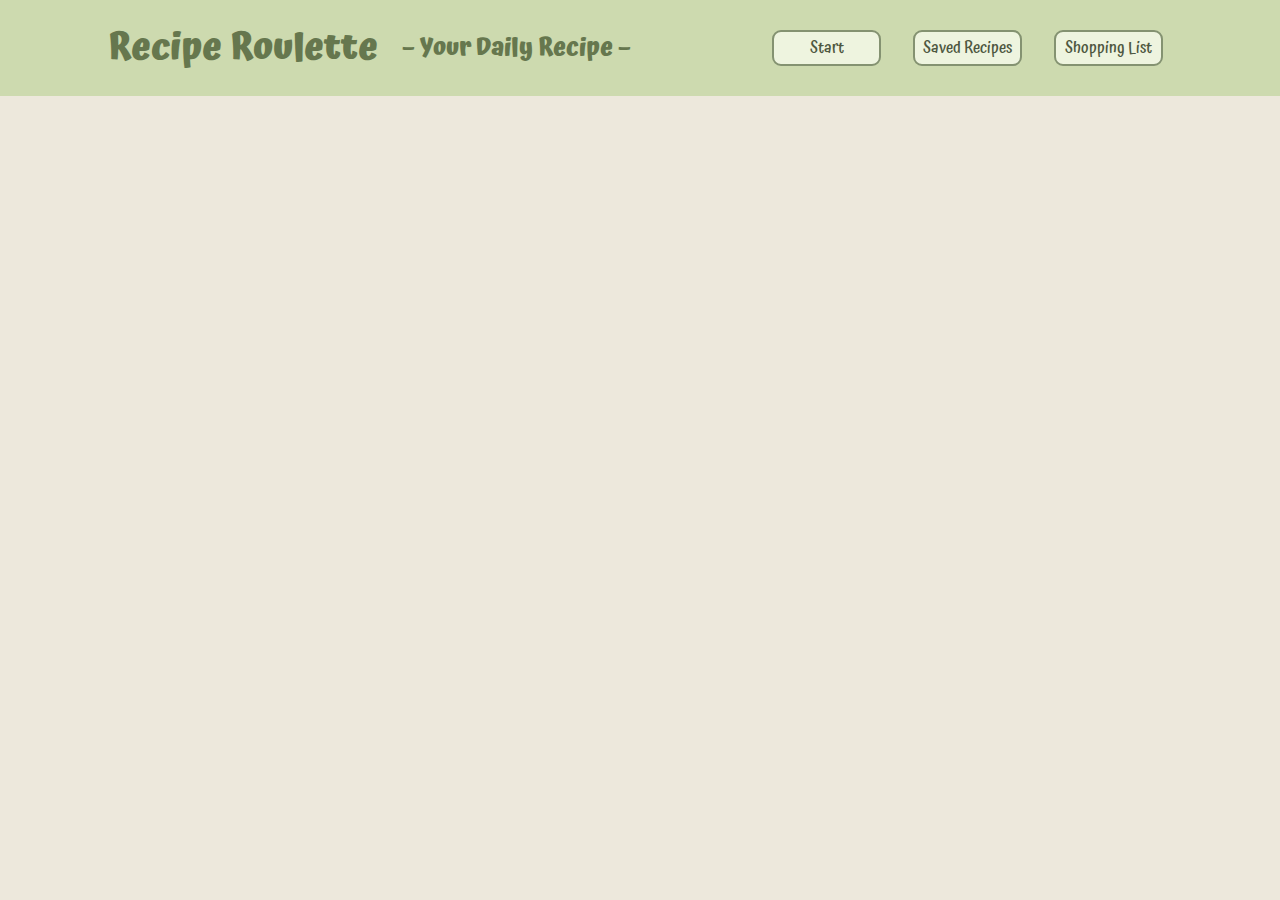
<file: index.html>
<!DOCTYPE html>
<html lang="en">
  <head>
    <link rel="manifest" href="manifest.json">
    <meta charset="UTF-8" />
    <meta name="viewport" content="width=device-width, initial-scale=1.0" />
    <link rel="preconnect" href="https://fonts.googleapis.com" />
    <link rel="preconnect" href="https://fonts.gstatic.com" crossorigin />
    <link
      href="https://fonts.googleapis.com/css2?family=Atma:wght@300;400;500;600;700&display=swap"
      rel="stylesheet" />
    <link rel="stylesheet" href="css/style.css" />
    <link rel="shortcut icon" href="favicon.ico" type="image/x-icon" />
    <script type="module" src="js/app.js"></script>
    <title>Recipe Roulette</title>
  </head>

  <body>
    <div id="content-container">

      <header>
        <div id="page-title">
          <h1>Recipe Roulette</h1>
          <h2>– Your Daily Recipe –</h2>
        </div>
        <div id="btn-wrapper">
          <button class="btn-start">Start</button>
          <button id="btn-saved-recipes">Saved Recipes</button>
          <button id="btn-shopping-list">Shopping List</button>
          <button class="btn-install">Install</button>
        </div>
      </header>

      <div id="content-wrapper">
        <div id="content-output"></div>
        <div id="db-area" class="area-passive"></div>
      </div>

    </div>
  </body>
</html>
</file>
<file: css/style.css>
.atma-medium {
  font-family: 'Atma', system-ui;
  font-weight: 500;
  font-style: normal;
}

html {
  height: 100%;
}

body {
  max-width: 80rem;
  height: 100%;
  margin: 0 auto;
  border-radius: 5px;
  font-family: Verdana, Geneva, sans-serif;
  color: rgb(25, 29, 21);  
  font-size: 0.9rem;
}


#content-container {
  background-color: #ede8dc;
  height: 100%;
  width: 100%;
  display: flex;
  flex-direction: column;
}

h1,
h2,
h3,
h4 {
  font-family: 'Atma';
  color: rgb(102, 119, 78);
}

h3 {
  font-size: 1.7rem;
  text-align: center;
  margin: 0;
}

button {
  border-style: solid;
}

#content-wrapper {
  position: relative;
  background-color: #ede8dc;
}

#content-output {
  margin-top: 2.5rem;
  padding: 0 6rem 0 6rem;
}

/* ---------------------- HEADER ---------------------- */
header {
  display: flex;
  justify-content: space-evenly;
  align-self: center;
  max-height: 6rem;
  width: 100%;
  background-color: #cddaaf;
}

#page-title {
  display: flex;
  align-items: center;
}

h1 {
  font-size: 2.3rem;
  margin-left: 0.4rem;
}

h2 {
  font-size: 1.5rem;
  margin: 0 1.5rem;
}

#btn-wrapper {
  display: flex;
  flex-direction: row;
  justify-content: center;
  align-items: center;
}

button:hover, input:hover {
  cursor: pointer;
}

#btn-wrapper button, .area-active button {
  width: 6.8rem;
  height: 2.3rem;
  margin: 0 1rem 0 1rem;
  padding: 0;
  font-family: 'Atma';
  font-size: 1rem;
  font-weight: 500;
  color: rgb(78, 88, 65);
  background-color: #f3f8e6db;
  border-radius: 9px;
  border-color: rgb(132, 146, 113);
}


/* ---------------------- FILTER AREA ---------------------- */
#filter-area {
  margin-top: 7rem;
  text-align: center;
}

#filter-div h3 {
  text-align: center;
  margin-bottom: 2rem;
}

#filter-div label {
  margin-left: 1rem;
}

#filter-div select {
  margin-right: 1rem;
}

#filter-btn-wrapper {
  margin: 4rem 0 0 0;
  display: flex;
  flex-direction: row;
  justify-content: center;
}

#filter-btn-wrapper button {
  width: 8rem;
  margin: 0 1rem 0 1rem;
  padding: 0.5rem;
  font-family: 'Atma';
  font-size: 1rem;
  font-weight: 500;
  color: rgb(66, 75, 56);
  background-color: rgb(214, 224, 201);
  border-radius: 1rem;
  border-color: rgb(125, 135, 115);
}

/* ---------------------- RECIPE OUTPUT ---------------------- */

.recipe-container {
  display: grid;
  grid-template-columns: 0.7fr 1.3fr;
  grid-template-rows: 0.7fr 1fr 0.1fr;
  gap: 0.6rem 3rem;
  grid-auto-flow: row;
  grid-template-areas:
    'img info-box'
    'ingredients-box instructions-box'
    'btns-box btns-box';
  margin: 1rem 4rem;
  background-color: #ede8dc;
}

.recipe-container h3{
  font-size: 30px;
}

.recipe-container h4{
  font-size: 22px;
  margin: 0 0 0.5rem 0;
}

.recipe-img {
  width: 310px;
  height: 310px;
  grid-area: img;
}

.recipe-img img {
  border-radius: 6px;
}

.info-box {
  display: grid;
  grid-template-columns: 1fr;
  grid-template-rows: 0.1fr 1.9fr;
  gap: 0px 0px;
  grid-auto-flow: row;
  grid-template-areas:
    'info-title'
    'info';
  grid-area: info-box;
}

.info-title {
  grid-area: info-title;

}

.info-title h3 {
  text-align: left;
}

.infos {
  grid-area: info;
}

.ingredients-box {
  display: grid;
  grid-template-columns: 1fr;
  grid-template-rows: 0.1fr 1.9fr;
  gap: 0px 0px;
  grid-auto-flow: row;
  grid-template-areas:
    'ingredients-title'
    'ingredients';
  grid-area: ingredients-box;;
}

.ingredients-title {
  grid-area: ingredients-title;
}

.ingredients {
  grid-area: ingredients;
}

.ingredients table {
  width: 310px;
}

.ingredients td:nth-of-type(3)  {
  display: flex;
  position: relative;
  z-index: 0;
  justify-content: flex-end;
  padding: 0;
}

.ingredients button {
  display: block;
  border: solid 0.1rem rgb(73, 82, 61);
  border-radius: 4px;
  padding: 1px 1px 0 1px;
  background-color: rgb(201, 209, 189);
}

.ingredients img {
  height: 14px;
}

.instructions-box {
  display: grid;
  grid-template-columns: 1fr;
  grid-template-rows: 0.1fr 1.9fr;
  gap: 0px 0px;
  grid-auto-flow: row;
  grid-template-areas:
    'instructions-title'
    'instructions';
  grid-area: instructions-box;
}

.instructions-title {
  grid-area: instructions-title;
}

.instructions {
  grid-area: instructions;
}

.instructions ol{
  padding-left: 1.5rem;
  margin-top: 0;
}

.instructions li{
  margin-bottom: 0.6rem;
}

.btns-box {
  display: grid;
  grid-template-columns: 1fr;
  grid-template-rows: 1fr;
  gap: 0px 0px;
  grid-auto-flow: row;
  grid-template-areas:
    'btns-wrapper';
  grid-area: btns-box;
  align-content: center;
}

.btns-wrapper{
  display: flex;
  flex-direction: row;
  justify-content: center;
  background-color: #ede8dc;
  border: none;
  grid-area: btns-wrapper;
}

.btns-wrapper button {
  width: 8.7rem;
  margin: 0 1rem 0 1rem;
  padding: 0.2rem;
  font-family: 'Atma';
  font-size: 0.9rem;
  font-weight: 500;
  color: rgb(66, 75, 56);
  background-color: rgb(214, 224, 201);
  border-radius: 0.6rem;
  border-color: rgb(125, 135, 115);
}
/* ---------------------- SAVED RECIPES & SHOPPING LIST ---------------------- */

#data-output{
  display: flex;
  flex-direction: column;
  align-items: center;
  width: 100%;
}


#data-output table {
  width: 80%;
  margin-top: 2.5rem;
}

.saved-recipe-title {
  font-weight: 600;
}

.saved-recipe-title:hover {
  cursor: pointer;
  color: rgb(102, 119, 78);
}

#data-output .ingredients-table {
  width: 50%;
  margin-top: 2.5rem;
}

#data-output label {
  margin-left: 1rem;
}

#recipes-output table td:nth-of-type(2) {
  margin: 0 10rem;
}

td button {
  color: rgb(66, 75, 56);
  background-color: rgb(214, 224, 201);
  border-radius: 0.3rem;
  border-color: rgb(125, 135, 115);
}


/* ---------------------- AREA ACTIVE-PASSIVE ---------------------- */

.area-active {
  position: fixed;
  z-index: 100;
  top: 20%;
  left:calc(50% - 17.5rem);
	bottom:0;
	right:0;
  padding: 3rem 2rem;
  background-color: #cddaaff1;
  width: 35rem;
  height: 20rem;
  border-radius: 5px;
}

.innerwrap {
  display: flex;
  flex-direction: column;
  align-items: center;
  justify-content: center;
  margin: 0 2rem;

}

.innerwrap p{
  margin: 2.5rem 0 0 0;
  text-align: center;
}

#rating-wrapper {
  margin-top: 2rem;
}

.area-active button {
  min-width: 5.5rem;
  font-size: 0.9rem;
  margin-top: 2.5rem;
}

#save-item {
  width: 8.9rem;
}

.area-passive {
  height: 0px;
  width: 0px;
}
</file>
